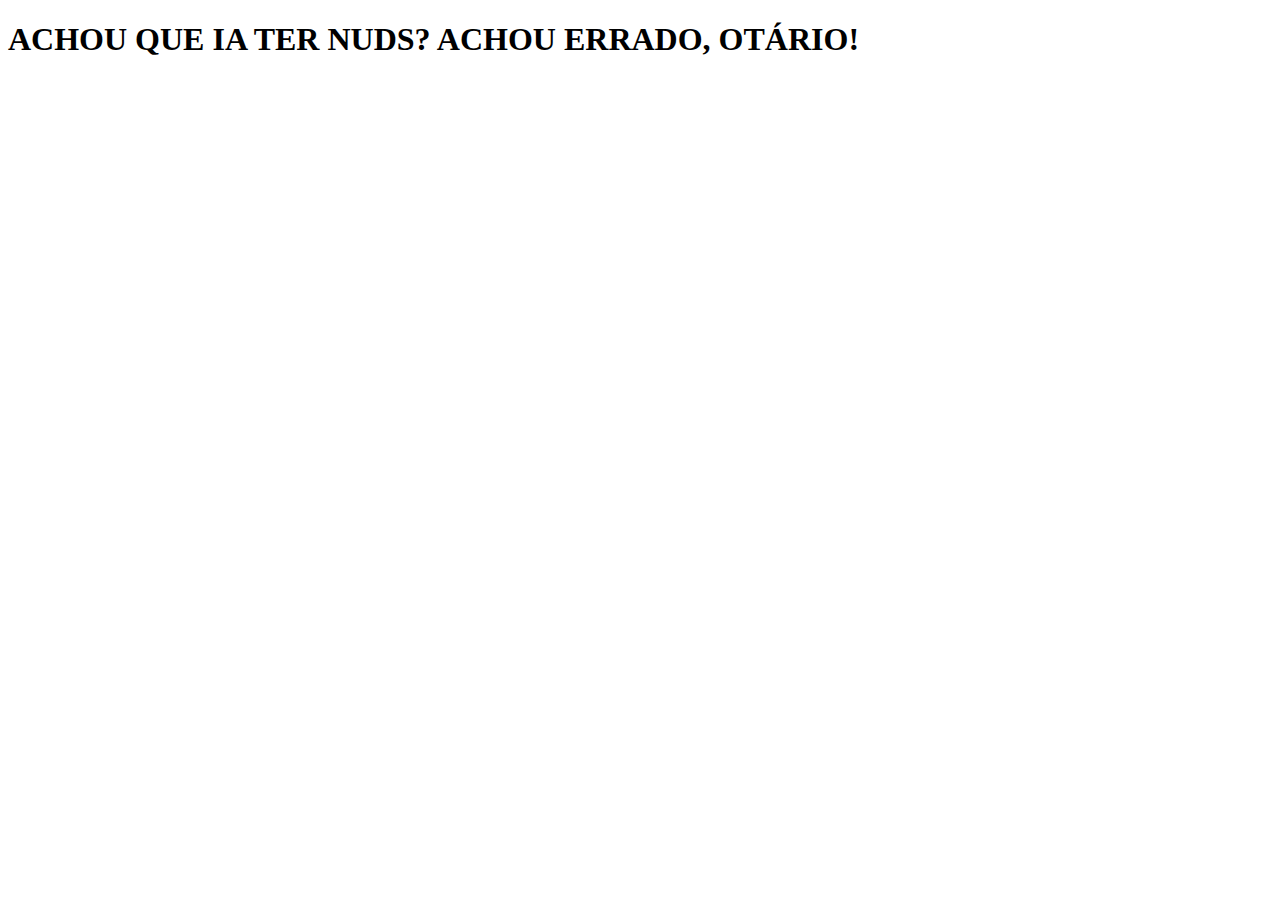
<file: Página01.html>
<!DOCTYPE html>
<html lang="pt-br">
    <head>
        <meta charset="utf-8">
        <meta name="description" content="página 01">
    <title> Página 01 </title>    
    </head>
    <body>
        <h1>ACHOU QUE IA TER NUDS? ACHOU ERRADO, OTÁRIO!</h1>
    </body>
</html>
</file>
